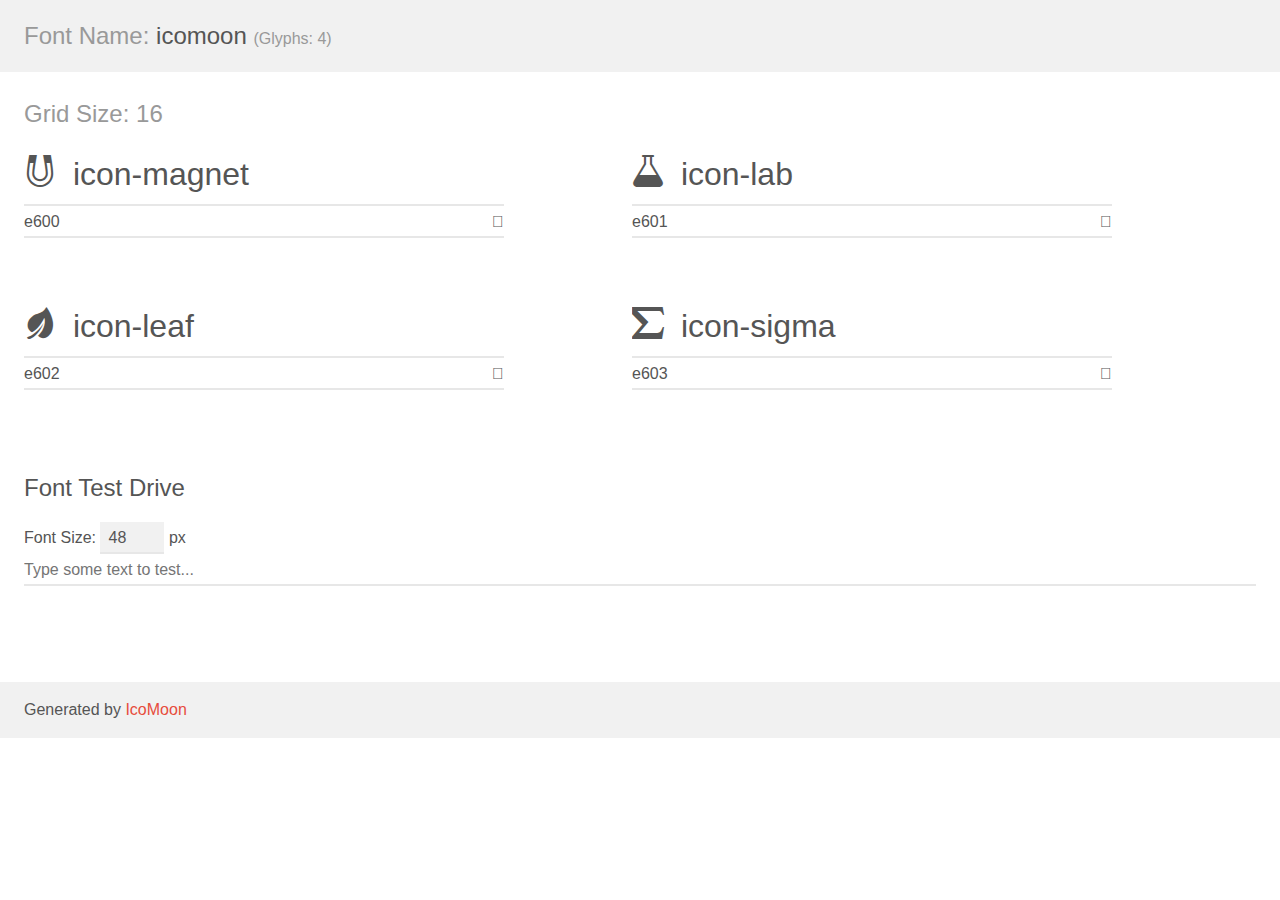
<file: icomoon/demo.html>
<!doctype html>
<html>
<head>
	<meta charset="utf-8">
	<title>IcoMoon Demo</title>
	<meta name="description" content="An Icon Font Generated By IcoMoon.io">
	<meta name="viewport" content="width=device-width">
	<link rel="stylesheet" href="demo-files/demo.css">
	<link rel="stylesheet" href="style.css"></head>
<body>
	<div class="bgc1 clearfix">
		<h1 class="mhmm mvm"><span class="fgc1">Font Name:</span> icomoon <small class="fgc1">(Glyphs:&nbsp;4)</small></h1>
	</div>
	<div class="clearfix mhl ptl">
		<h1 class="mvm mtn bshadow fgc1">Grid Size: 16</h1>
		<div class="glyph fs1">
			<div class="clearfix bshadow0 pbs">
				<span class="icon-magnet"></span><span class="mls"> icon-magnet</span>
			</div>
			<fieldset class="fs0 size1of1 clearfix">
				<input type="text" readonly value="e600" class="unit size1of2" />
				<input type="text" maxlength="1" readonly value="&#xe600;" class="unitRight size1of2 talign-right" />
			</fieldset>
			<div class="fs0 bshadow0 clearfix noLiga-true">
				<span class="unit pvs fgc1">liga: </span>
				<input type="text" readonly value="" class="liga unitRight" />
			</div>
		</div>
		<div class="glyph fs1">
			<div class="clearfix bshadow0 pbs">
				<span class="icon-lab"></span><span class="mls"> icon-lab</span>
			</div>
			<fieldset class="fs0 size1of1 clearfix">
				<input type="text" readonly value="e601" class="unit size1of2" />
				<input type="text" maxlength="1" readonly value="&#xe601;" class="unitRight size1of2 talign-right" />
			</fieldset>
			<div class="fs0 bshadow0 clearfix noLiga-true">
				<span class="unit pvs fgc1">liga: </span>
				<input type="text" readonly value="" class="liga unitRight" />
			</div>
		</div>
		<div class="glyph fs1">
			<div class="clearfix bshadow0 pbs">
				<span class="icon-leaf"></span><span class="mls"> icon-leaf</span>
			</div>
			<fieldset class="fs0 size1of1 clearfix">
				<input type="text" readonly value="e602" class="unit size1of2" />
				<input type="text" maxlength="1" readonly value="&#xe602;" class="unitRight size1of2 talign-right" />
			</fieldset>
			<div class="fs0 bshadow0 clearfix noLiga-true">
				<span class="unit pvs fgc1">liga: </span>
				<input type="text" readonly value="" class="liga unitRight" />
			</div>
		</div>
		<div class="glyph fs1">
			<div class="clearfix bshadow0 pbs">
				<span class="icon-sigma"></span><span class="mls"> icon-sigma</span>
			</div>
			<fieldset class="fs0 size1of1 clearfix">
				<input type="text" readonly value="e603" class="unit size1of2" />
				<input type="text" maxlength="1" readonly value="&#xe603;" class="unitRight size1of2 talign-right" />
			</fieldset>
			<div class="fs0 bshadow0 clearfix noLiga-true">
				<span class="unit pvs fgc1">liga: </span>
				<input type="text" readonly value="" class="liga unitRight" />
			</div>
		</div>
	</div>

	<!--[if gt IE 8]><!-->
	<div class="mhl clearfix mbl">
		<h1>Font Test Drive</h1>
		<label>
			Font Size: <input id="fontSize" type="number" class="textbox0 mbm"
			min="8" value="48" />
			px
		</label>
		<input id="testText" type="text" class="phl size1of1 mvl"
		placeholder="Type some text to test..."/>
		</label>
		<div id="testDrive" class="icon-">&nbsp;
		</div>
	</div>
	<!--<![endif]-->
	<div class="bgc1 clearfix">
		<p class="mhl">Generated by <a href="http://icomoon.io/app">IcoMoon</a></p>
	</div>

	<script src="demo-files/demo.js"></script>
</body>
</html>
</file>
<file: icomoon/demo-files/demo.css>
body {
	padding: 0;
	margin: 0;
	font-family: sans-serif;
	font-size: 1em;
	line-height: 1.5;
	color: #555;
	background: #fff;
}
h1 {
	font-size: 1.5em;
	font-weight: normal;
}
small {
	font-size: .66666667em;
}
a {
	color: #e74c3c;
	text-decoration: none;
}
a:hover, a:focus {
	box-shadow: 0 1px #e74c3c;
}
.bshadow0, input {
	box-shadow: inset 0 -2px #e7e7e7;
}
input:hover {
	box-shadow: inset 0 -2px #ccc;
}
input, fieldset {
	font-size: 1em;
	margin: 0;
	padding: 0;
	border: 0;
}
input {
	color: inherit;
	line-height: 1.5;
	height: 1.5em;
	padding: .25em 0;
}
input:focus {
	outline: none;
	box-shadow: inset 0 -2px #449fdb;
}
.glyph {
	font-size: 16px;
	width: 15em;
	padding-bottom: 1em;
	margin-right: 4em;
	margin-bottom: 1em;
	float: left;
	overflow: hidden;
}
.liga {
	width: 80%;
	width: calc(100% - 2.5em);
}
.talign-right {
	text-align: right;
}
.talign-center {
	text-align: center;
}
.bgc1 {
	background: #f1f1f1;
}
.fgc1 {
	color: #999;
}
.fgc0 {
	color: #000;
}
p {
	margin-top: 1em;
	margin-bottom: 1em;
}
.mvm {
	margin-top: .75em;
	margin-bottom: .75em;
}
.mtn {
	margin-top: 0;
}
.mtl, .mal {
	margin-top: 1.5em;
}
.mbl, .mal {
	margin-bottom: 1.5em;
}
.mal, .mhl {
	margin-left: 1.5em;
	margin-right: 1.5em;
}
.mhmm {
	margin-left: 1em;
	margin-right: 1em;
}
.mls {
	margin-left: .25em;
}
.ptl {
	padding-top: 1.5em;
}
.pbs, .pvs {
	padding-bottom: .25em;
}
.pvs, .pts {
	padding-top: .25em;
}
.clearfix {
	zoom: 1;
}
.unit {
	float: left;
}
.unitRight {
	float: right;
}
.size1of2 {
	width: 50%;
}
.size1of1 {
	width: 100%;
}
.clearfix:before, .clearfix:after {
	content: " ";
	display: table;
}
.clearfix:after {
	clear: both;
}
.noLiga-true {
	display: none;
}
.textbox0 {
	width: 3em;
	background: #f1f1f1;
	padding: .25em .5em;
	line-height: 1.5;
	height: 1.5em;
}
#testDrive {
	padding-top: 24px;
}
.fs0 {
	font-size: 16px;
}
.fs1 {
	font-size: 32px;
}
</file>
<file: icomoon/style.css>
@font-face {
	font-family: 'icomoon';
	src:url('../fonts/icomoon.eot');
	src:url('../fonts/icomoon.eot?#iefix') format('embedded-opentype'),
		url('../fonts/icomoon.ttf') format('truetype'),
		url('../fonts/icomoon.woff') format('woff'),
		url('../fonts/icomoon.svg#icomoon') format('svg');
	font-weight: normal;
	font-style: normal;
}

[class^="icon-"], [class*=" icon-"] {
	font-family: 'icomoon';
	speak: none;
	font-style: normal;
	font-weight: normal;
	font-variant: normal;
	text-transform: none;
	line-height: 1;

	/* Better Font Rendering =========== */
	-webkit-font-smoothing: antialiased;
	-moz-osx-font-smoothing: grayscale;
}

.icon-magnet:before {
	content: "\e600";
}
.icon-lab:before {
	content: "\e601";
}
.icon-leaf:before {
	content: "\e602";
}
.icon-sigma:before {
	content: "\e603";
}
</file>
